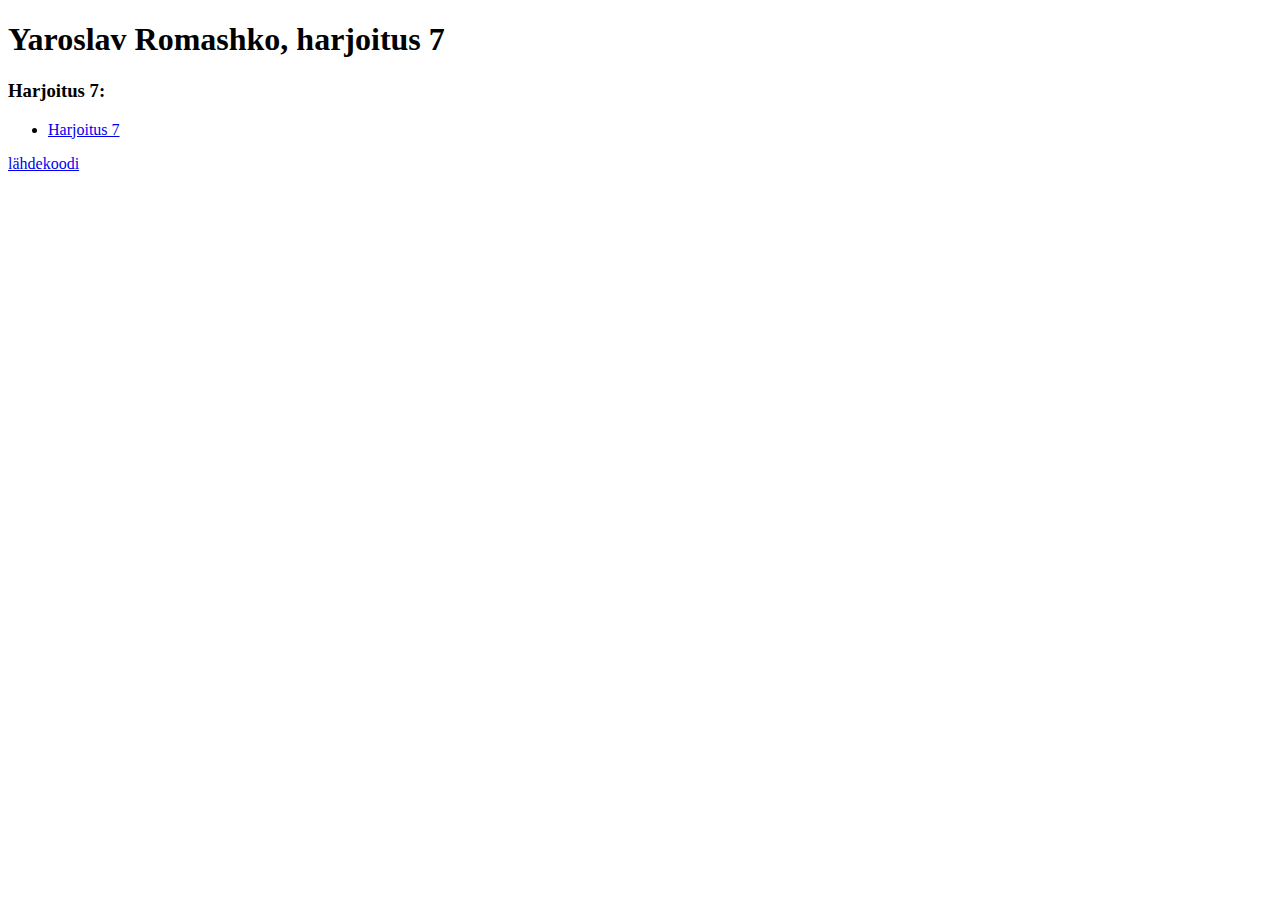
<file: palautus_yaroslav_romashko.html>
<!DOCTYPE html>
<html lang="fi">
<head>
  <title>Yaroslav Romashko, harjoitus 7</title>
  <meta charset="UTF-8">
</head>
<body>
  <h1>Yaroslav Romashko, harjoitus 7</h1>
  <h3>Harjoitus 7:</h3>
    <ul>
      <li>
        <a href="https://romashkoyp.github.io/harj7/" target="_blank">Harjoitus 7</a>
      </li>
    </ul>
    <a href="https://github.com/romashkoyp/harj7" target="_blank">lähdekoodi</a>
</body>
</html>
</file>
